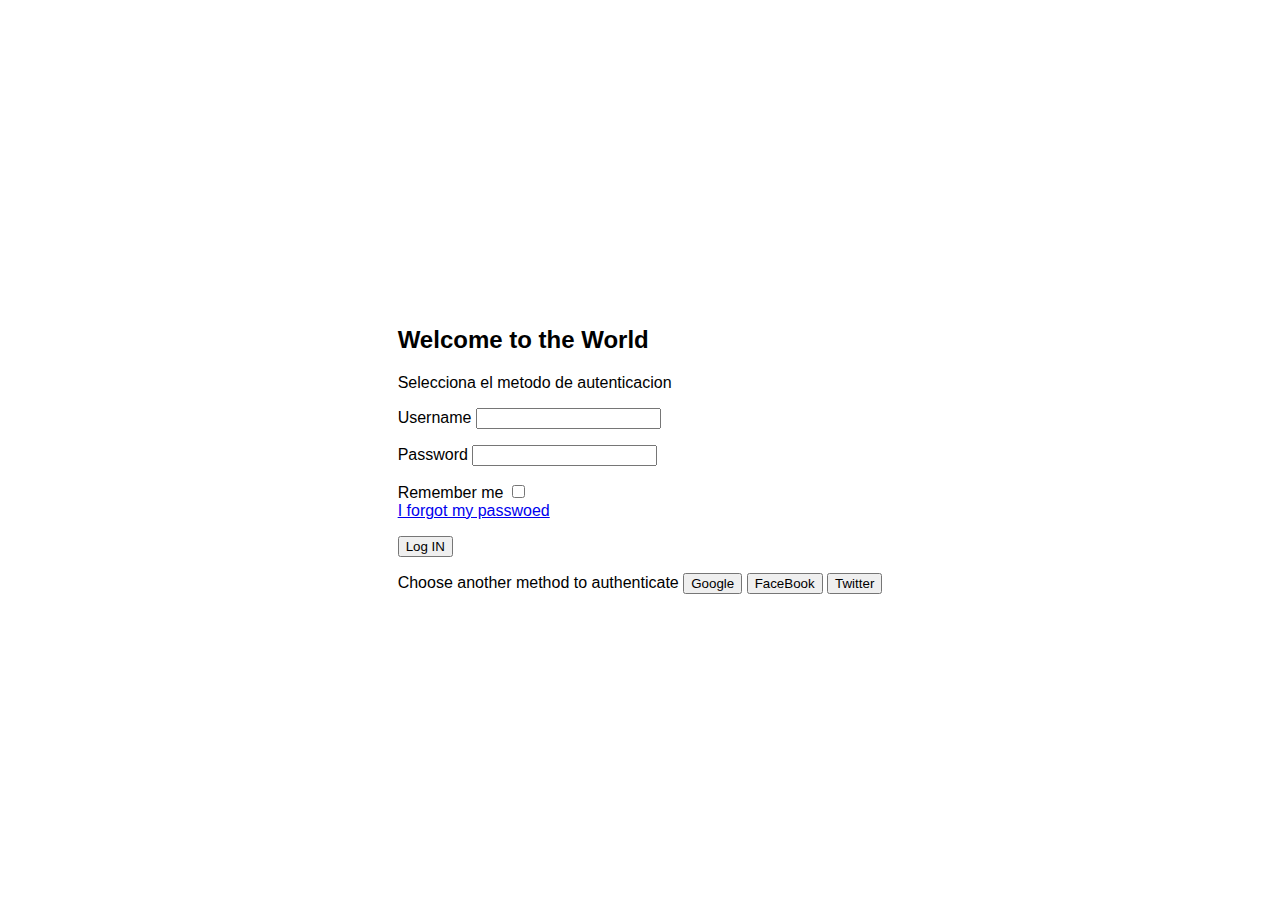
<file: loginIn.html>
<!DOCTYPE html>
<html lang="en">
<head>
    <meta charset="UTF-8">
    <meta name="viewport" content="width=device-width, initial-scale=1.0">
    <title>Ventana par Logear</title>
    <meta name="Ventana de iniciar cesion" content="Este es el ejemplo de crear un formulario para iniciar cesion">
    <link rel="stylesheet" href="loginIn.css">
</head>
<body>
    <div class="form-container">
        <div class="login-container">
            <h2>Welcome to the World</h2>
            <p>Selecciona el metodo de autenticacion</p>
            
            <form action="">
                <p>
                    <label for="username">Username</label>
                    <input type="text" name="username" id="username">
                </p>

                <p>
                    <label for="password">Password</label>
                    <input type="text" name="password" id="password">
                </p>

                <div class="options">
                    <div>
                        Remember me
                        <input type="checkbox" name="rememberme" id="rememberme"/>
                    </div>
                    <div>
                        <a href="#">I forgot my passwoed</a>
                    </div>
                </div>
                <p>
                    <input type="submit" class="btn btn-login" value="Log IN" />
                </p>
                <div class="providers">
                    <span>Choose another method to authenticate</span>
                    <button class="btn btn-google">Google</button>
                    <button class="btn btn-facebook">FaceBook</button>
                    <button class="btn btn-twitter">Twitter</button>
                </div>
            </form>
        </div>

        <div class="welcome-screen-container"></div>
    </div>
</body>
</html>
</file>
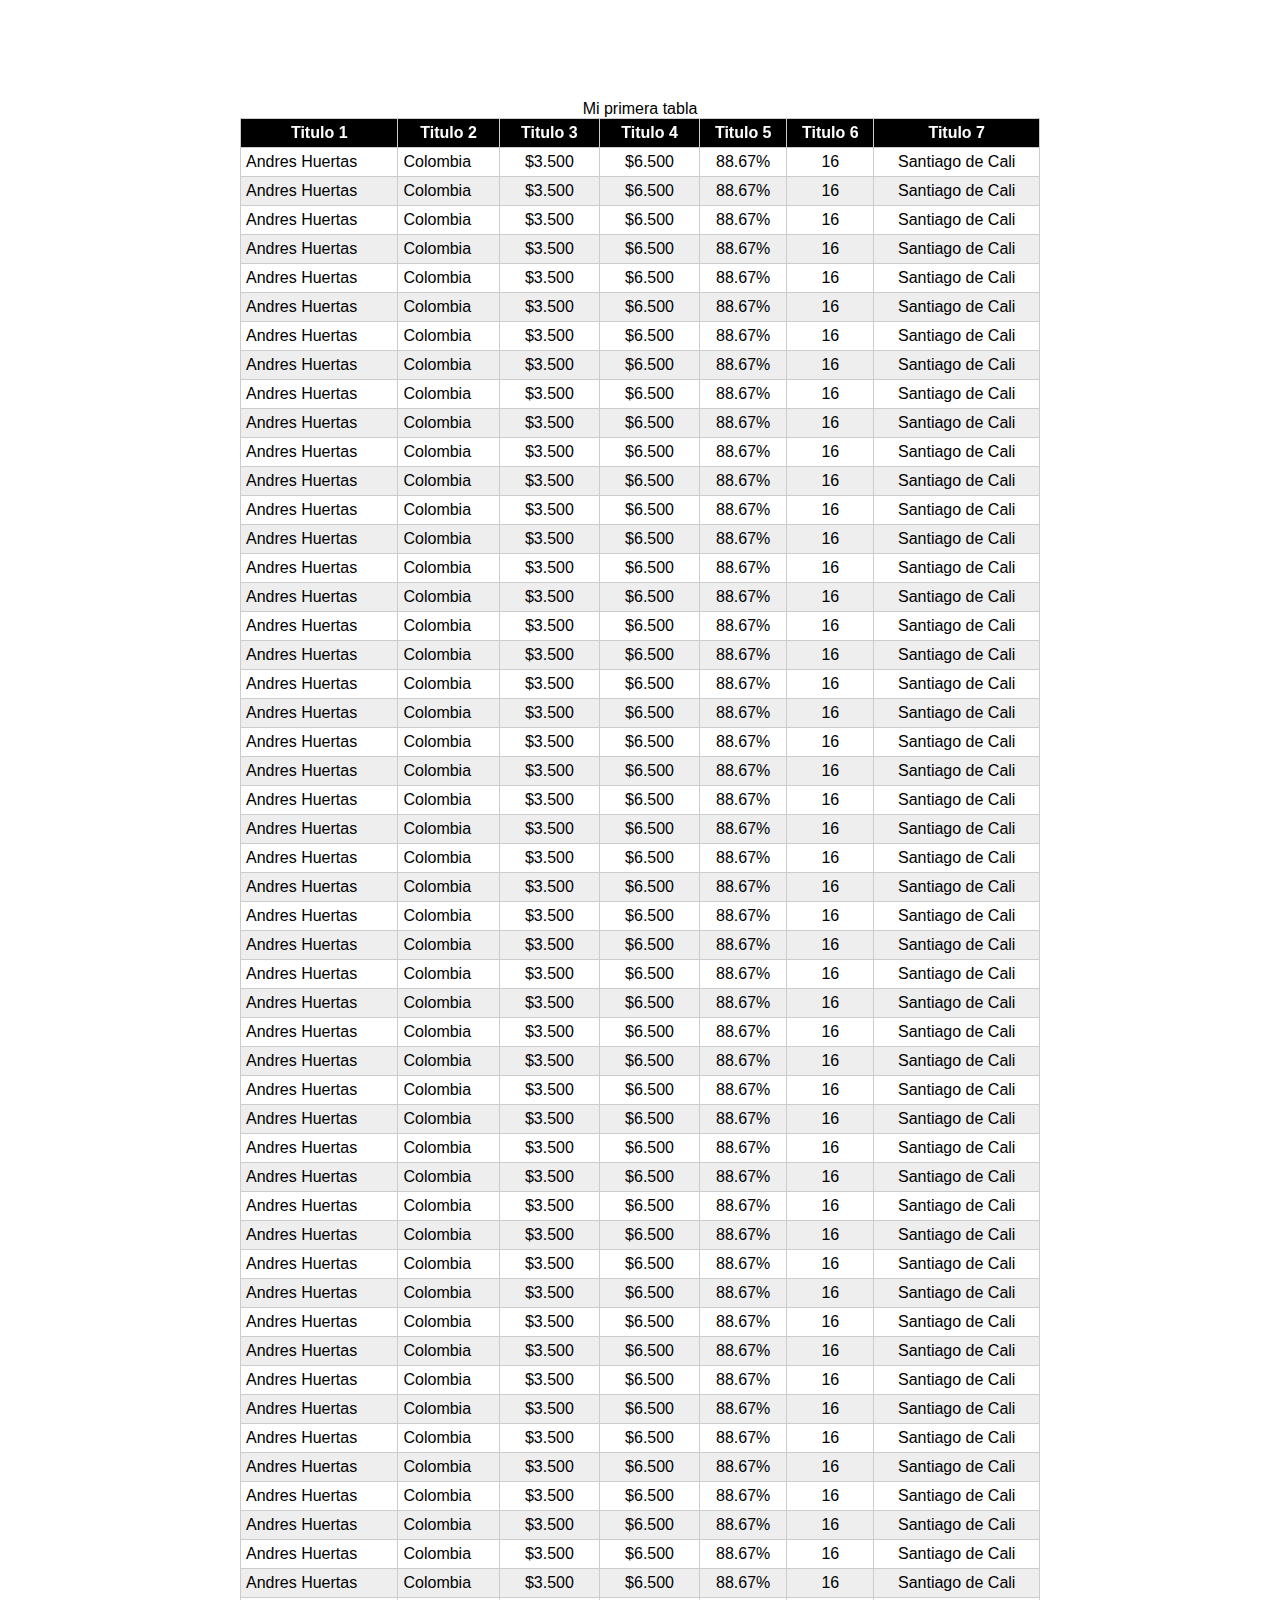
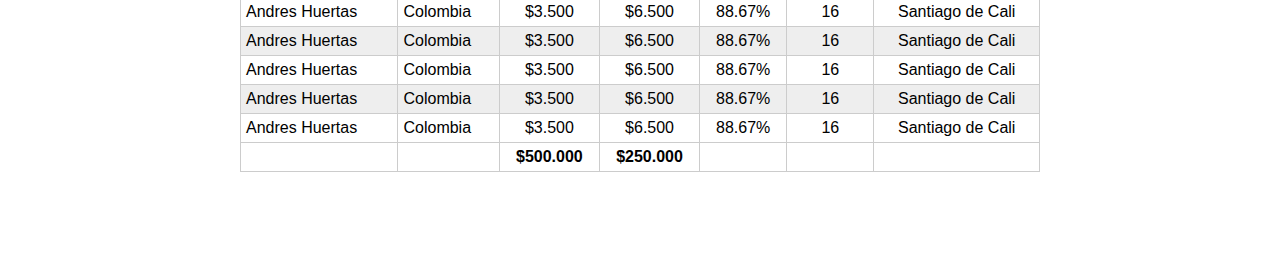
<file: tablas.html>
<!DOCTYPE html>
<html lang="en">
<head>
    <meta charset="UTF-8">
    <meta name="viewport" content="width=device-width, initial-scale=1.0">
    <title>Ejemplo con Tablas</title>
    <meta name="Ejemplo con tablas" content="Ejercicio practico manipulando tablas con HTML y CSS">
    <link rel="stylesheet" href="tablas.css">
</head>
<body>
    <table>
        <caption>Mi primera tabla</caption>

        <thead>
            <tr>
                <th>Titulo 1</th>
                <th>Titulo 2</th>
                <th>Titulo 3</th>
                <th>Titulo 4</th>
                <th>Titulo 5</th>
                <th>Titulo 6</th>
                <th>Titulo 7</th>
            </tr>
        </thead>

        <tbody>
            <tr>
                <td>Andres Huertas</td>
                <td>Colombia</td>
                <td>$3.500</td>
                <td>$6.500</td>
                <td>88.67%</td>
                <td>16</td>
                <td>Santiago de Cali</td>
            </tr>
            <tr>
                <td>Andres Huertas</td>
                <td>Colombia</td>
                <td>$3.500</td>
                <td>$6.500</td>
                <td>88.67%</td>
                <td>16</td>
                <td>Santiago de Cali</td>
            </tr>
            <tr>
                <td>Andres Huertas</td>
                <td>Colombia</td>
                <td>$3.500</td>
                <td>$6.500</td>
                <td>88.67%</td>
                <td>16</td>
                <td>Santiago de Cali</td>
            </tr>
            <tr>
                <td>Andres Huertas</td>
                <td>Colombia</td>
                <td>$3.500</td>
                <td>$6.500</td>
                <td>88.67%</td>
                <td>16</td>
                <td>Santiago de Cali</td>
            </tr>
            <tr>
                <td>Andres Huertas</td>
                <td>Colombia</td>
                <td>$3.500</td>
                <td>$6.500</td>
                <td>88.67%</td>
                <td>16</td>
                <td>Santiago de Cali</td>
            </tr>
            <tr>
                <td>Andres Huertas</td>
                <td>Colombia</td>
                <td>$3.500</td>
                <td>$6.500</td>
                <td>88.67%</td>
                <td>16</td>
                <td>Santiago de Cali</td>
            </tr>
            <tr>
                <td>Andres Huertas</td>
                <td>Colombia</td>
                <td>$3.500</td>
                <td>$6.500</td>
                <td>88.67%</td>
                <td>16</td>
                <td>Santiago de Cali</td>
            </tr>
            <tr>
                <td>Andres Huertas</td>
                <td>Colombia</td>
                <td>$3.500</td>
                <td>$6.500</td>
                <td>88.67%</td>
                <td>16</td>
                <td>Santiago de Cali</td>
            </tr>
            <tr>
                <td>Andres Huertas</td>
                <td>Colombia</td>
                <td>$3.500</td>
                <td>$6.500</td>
                <td>88.67%</td>
                <td>16</td>
                <td>Santiago de Cali</td>
            </tr>
            <tr>
                <td>Andres Huertas</td>
                <td>Colombia</td>
                <td>$3.500</td>
                <td>$6.500</td>
                <td>88.67%</td>
                <td>16</td>
                <td>Santiago de Cali</td>
            </tr>
            <tr>
                <td>Andres Huertas</td>
                <td>Colombia</td>
                <td>$3.500</td>
                <td>$6.500</td>
                <td>88.67%</td>
                <td>16</td>
                <td>Santiago de Cali</td>
            </tr>
            <tr>
                <td>Andres Huertas</td>
                <td>Colombia</td>
                <td>$3.500</td>
                <td>$6.500</td>
                <td>88.67%</td>
                <td>16</td>
                <td>Santiago de Cali</td>
            </tr>
            <tr>
                <td>Andres Huertas</td>
                <td>Colombia</td>
                <td>$3.500</td>
                <td>$6.500</td>
                <td>88.67%</td>
                <td>16</td>
                <td>Santiago de Cali</td>
            </tr>
            <tr>
                <td>Andres Huertas</td>
                <td>Colombia</td>
                <td>$3.500</td>
                <td>$6.500</td>
                <td>88.67%</td>
                <td>16</td>
                <td>Santiago de Cali</td>
            </tr>
            <tr>
                <td>Andres Huertas</td>
                <td>Colombia</td>
                <td>$3.500</td>
                <td>$6.500</td>
                <td>88.67%</td>
                <td>16</td>
                <td>Santiago de Cali</td>
            </tr>
            <tr>
                <td>Andres Huertas</td>
                <td>Colombia</td>
                <td>$3.500</td>
                <td>$6.500</td>
                <td>88.67%</td>
                <td>16</td>
                <td>Santiago de Cali</td>
            </tr>
            <tr>
                <td>Andres Huertas</td>
                <td>Colombia</td>
                <td>$3.500</td>
                <td>$6.500</td>
                <td>88.67%</td>
                <td>16</td>
                <td>Santiago de Cali</td>
            </tr>
            <tr>
                <td>Andres Huertas</td>
                <td>Colombia</td>
                <td>$3.500</td>
                <td>$6.500</td>
                <td>88.67%</td>
                <td>16</td>
                <td>Santiago de Cali</td>
            </tr>
            <tr>
                <td>Andres Huertas</td>
                <td>Colombia</td>
                <td>$3.500</td>
                <td>$6.500</td>
                <td>88.67%</td>
                <td>16</td>
                <td>Santiago de Cali</td>
            </tr>
            <tr>
                <td>Andres Huertas</td>
                <td>Colombia</td>
                <td>$3.500</td>
                <td>$6.500</td>
                <td>88.67%</td>
                <td>16</td>
                <td>Santiago de Cali</td>
            </tr>
            <tr>
                <td>Andres Huertas</td>
                <td>Colombia</td>
                <td>$3.500</td>
                <td>$6.500</td>
                <td>88.67%</td>
                <td>16</td>
                <td>Santiago de Cali</td>
            </tr>
            <tr>
                <td>Andres Huertas</td>
                <td>Colombia</td>
                <td>$3.500</td>
                <td>$6.500</td>
                <td>88.67%</td>
                <td>16</td>
                <td>Santiago de Cali</td>
            </tr>
            <tr>
                <td>Andres Huertas</td>
                <td>Colombia</td>
                <td>$3.500</td>
                <td>$6.500</td>
                <td>88.67%</td>
                <td>16</td>
                <td>Santiago de Cali</td>
            </tr>
            <tr>
                <td>Andres Huertas</td>
                <td>Colombia</td>
                <td>$3.500</td>
                <td>$6.500</td>
                <td>88.67%</td>
                <td>16</td>
                <td>Santiago de Cali</td>
            </tr>
            <tr>
                <td>Andres Huertas</td>
                <td>Colombia</td>
                <td>$3.500</td>
                <td>$6.500</td>
                <td>88.67%</td>
                <td>16</td>
                <td>Santiago de Cali</td>
            </tr>
            <tr>
                <td>Andres Huertas</td>
                <td>Colombia</td>
                <td>$3.500</td>
                <td>$6.500</td>
                <td>88.67%</td>
                <td>16</td>
                <td>Santiago de Cali</td>
            </tr>
            <tr>
                <td>Andres Huertas</td>
                <td>Colombia</td>
                <td>$3.500</td>
                <td>$6.500</td>
                <td>88.67%</td>
                <td>16</td>
                <td>Santiago de Cali</td>
            </tr>
            <tr>
                <td>Andres Huertas</td>
                <td>Colombia</td>
                <td>$3.500</td>
                <td>$6.500</td>
                <td>88.67%</td>
                <td>16</td>
                <td>Santiago de Cali</td>
            </tr>
            <tr>
                <td>Andres Huertas</td>
                <td>Colombia</td>
                <td>$3.500</td>
                <td>$6.500</td>
                <td>88.67%</td>
                <td>16</td>
                <td>Santiago de Cali</td>
            </tr>
            <tr>
                <td>Andres Huertas</td>
                <td>Colombia</td>
                <td>$3.500</td>
                <td>$6.500</td>
                <td>88.67%</td>
                <td>16</td>
                <td>Santiago de Cali</td>
            </tr>
            <tr>
                <td>Andres Huertas</td>
                <td>Colombia</td>
                <td>$3.500</td>
                <td>$6.500</td>
                <td>88.67%</td>
                <td>16</td>
                <td>Santiago de Cali</td>
            </tr>
            <tr>
                <td>Andres Huertas</td>
                <td>Colombia</td>
                <td>$3.500</td>
                <td>$6.500</td>
                <td>88.67%</td>
                <td>16</td>
                <td>Santiago de Cali</td>
            </tr>
            <tr>
                <td>Andres Huertas</td>
                <td>Colombia</td>
                <td>$3.500</td>
                <td>$6.500</td>
                <td>88.67%</td>
                <td>16</td>
                <td>Santiago de Cali</td>
            </tr>
            <tr>
                <td>Andres Huertas</td>
                <td>Colombia</td>
                <td>$3.500</td>
                <td>$6.500</td>
                <td>88.67%</td>
                <td>16</td>
                <td>Santiago de Cali</td>
            </tr>
            <tr>
                <td>Andres Huertas</td>
                <td>Colombia</td>
                <td>$3.500</td>
                <td>$6.500</td>
                <td>88.67%</td>
                <td>16</td>
                <td>Santiago de Cali</td>
            </tr>
            <tr>
                <td>Andres Huertas</td>
                <td>Colombia</td>
                <td>$3.500</td>
                <td>$6.500</td>
                <td>88.67%</td>
                <td>16</td>
                <td>Santiago de Cali</td>
            </tr>
            <tr>
                <td>Andres Huertas</td>
                <td>Colombia</td>
                <td>$3.500</td>
                <td>$6.500</td>
                <td>88.67%</td>
                <td>16</td>
                <td>Santiago de Cali</td>
            </tr>
            <tr>
                <td>Andres Huertas</td>
                <td>Colombia</td>
                <td>$3.500</td>
                <td>$6.500</td>
                <td>88.67%</td>
                <td>16</td>
                <td>Santiago de Cali</td>
            </tr>
            <tr>
                <td>Andres Huertas</td>
                <td>Colombia</td>
                <td>$3.500</td>
                <td>$6.500</td>
                <td>88.67%</td>
                <td>16</td>
                <td>Santiago de Cali</td>
            </tr>
            <tr>
                <td>Andres Huertas</td>
                <td>Colombia</td>
                <td>$3.500</td>
                <td>$6.500</td>
                <td>88.67%</td>
                <td>16</td>
                <td>Santiago de Cali</td>
            </tr>
            <tr>
                <td>Andres Huertas</td>
                <td>Colombia</td>
                <td>$3.500</td>
                <td>$6.500</td>
                <td>88.67%</td>
                <td>16</td>
                <td>Santiago de Cali</td>
            </tr>
            <tr>
                <td>Andres Huertas</td>
                <td>Colombia</td>
                <td>$3.500</td>
                <td>$6.500</td>
                <td>88.67%</td>
                <td>16</td>
                <td>Santiago de Cali</td>
            </tr>
            <tr>
                <td>Andres Huertas</td>
                <td>Colombia</td>
                <td>$3.500</td>
                <td>$6.500</td>
                <td>88.67%</td>
                <td>16</td>
                <td>Santiago de Cali</td>
            </tr>
            <tr>
                <td>Andres Huertas</td>
                <td>Colombia</td>
                <td>$3.500</td>
                <td>$6.500</td>
                <td>88.67%</td>
                <td>16</td>
                <td>Santiago de Cali</td>
            </tr>
            <tr>
                <td>Andres Huertas</td>
                <td>Colombia</td>
                <td>$3.500</td>
                <td>$6.500</td>
                <td>88.67%</td>
                <td>16</td>
                <td>Santiago de Cali</td>
            </tr>
            <tr>
                <td>Andres Huertas</td>
                <td>Colombia</td>
                <td>$3.500</td>
                <td>$6.500</td>
                <td>88.67%</td>
                <td>16</td>
                <td>Santiago de Cali</td>
            </tr>
            <tr>
                <td>Andres Huertas</td>
                <td>Colombia</td>
                <td>$3.500</td>
                <td>$6.500</td>
                <td>88.67%</td>
                <td>16</td>
                <td>Santiago de Cali</td>
            </tr>
            <tr>
                <td>Andres Huertas</td>
                <td>Colombia</td>
                <td>$3.500</td>
                <td>$6.500</td>
                <td>88.67%</td>
                <td>16</td>
                <td>Santiago de Cali</td>
            </tr>
            <tr>
                <td>Andres Huertas</td>
                <td>Colombia</td>
                <td>$3.500</td>
                <td>$6.500</td>
                <td>88.67%</td>
                <td>16</td>
                <td>Santiago de Cali</td>
            </tr>
            <tr>
                <td>Andres Huertas</td>
                <td>Colombia</td>
                <td>$3.500</td>
                <td>$6.500</td>
                <td>88.67%</td>
                <td>16</td>
                <td>Santiago de Cali</td>
            </tr>
            <tr>
                <td>Andres Huertas</td>
                <td>Colombia</td>
                <td>$3.500</td>
                <td>$6.500</td>
                <td>88.67%</td>
                <td>16</td>
                <td>Santiago de Cali</td>
            </tr>
            <tr>
                <td>Andres Huertas</td>
                <td>Colombia</td>
                <td>$3.500</td>
                <td>$6.500</td>
                <td>88.67%</td>
                <td>16</td>
                <td>Santiago de Cali</td>
            </tr>
            <tr>
                <td>Andres Huertas</td>
                <td>Colombia</td>
                <td>$3.500</td>
                <td>$6.500</td>
                <td>88.67%</td>
                <td>16</td>
                <td>Santiago de Cali</td>
            </tr>
            <tr>
                <td>Andres Huertas</td>
                <td>Colombia</td>
                <td>$3.500</td>
                <td>$6.500</td>
                <td>88.67%</td>
                <td>16</td>
                <td>Santiago de Cali</td>
            </tr>
            <tr>
                <td>Andres Huertas</td>
                <td>Colombia</td>
                <td>$3.500</td>
                <td>$6.500</td>
                <td>88.67%</td>
                <td>16</td>
                <td>Santiago de Cali</td>
            </tr>
        </tbody>

        <tfoot>
            <tr>
                <th></th>
                <th></th>
                <th>$500.000</th>
                <th>$250.000</th>
                <th></th>
                <th></th>
                <th></th>
            </tr>
        </tfoot>
    </table>
</body>
</html>
</file>
<file: loginIn.css>
body{
    margin: 0;
    padding: 0;
    font-family: Arial, Helvetica, sans-serif;
    display: flex;
    align-items: center;
    justify-content: center;
    height: 100vh;
}
</file>
<file: tablas.css>
body{
    padding: 0;
    margin: 0;
    font-family: Arial, Helvetica, sans-serif;
}

table{
    border-spacing: 0;
    border-collapse: collapse;
    width: 800px;
    margin: 100px auto;
}

td, th {
    border: solid 1px #ccc;
    padding: 5px;
}

tr:nth-child(even){
    background-color: #eee;
}

td:nth-child(n + 3),
th:nth-child(n + 3){
    text-align: center;
}

tbody tr:hover{
    background-color: rgb(160, 222, 225) !important;
}

thead{
    background-color: black;
    color: white;
    position: sticky;
    top: 0;
}
</file>
